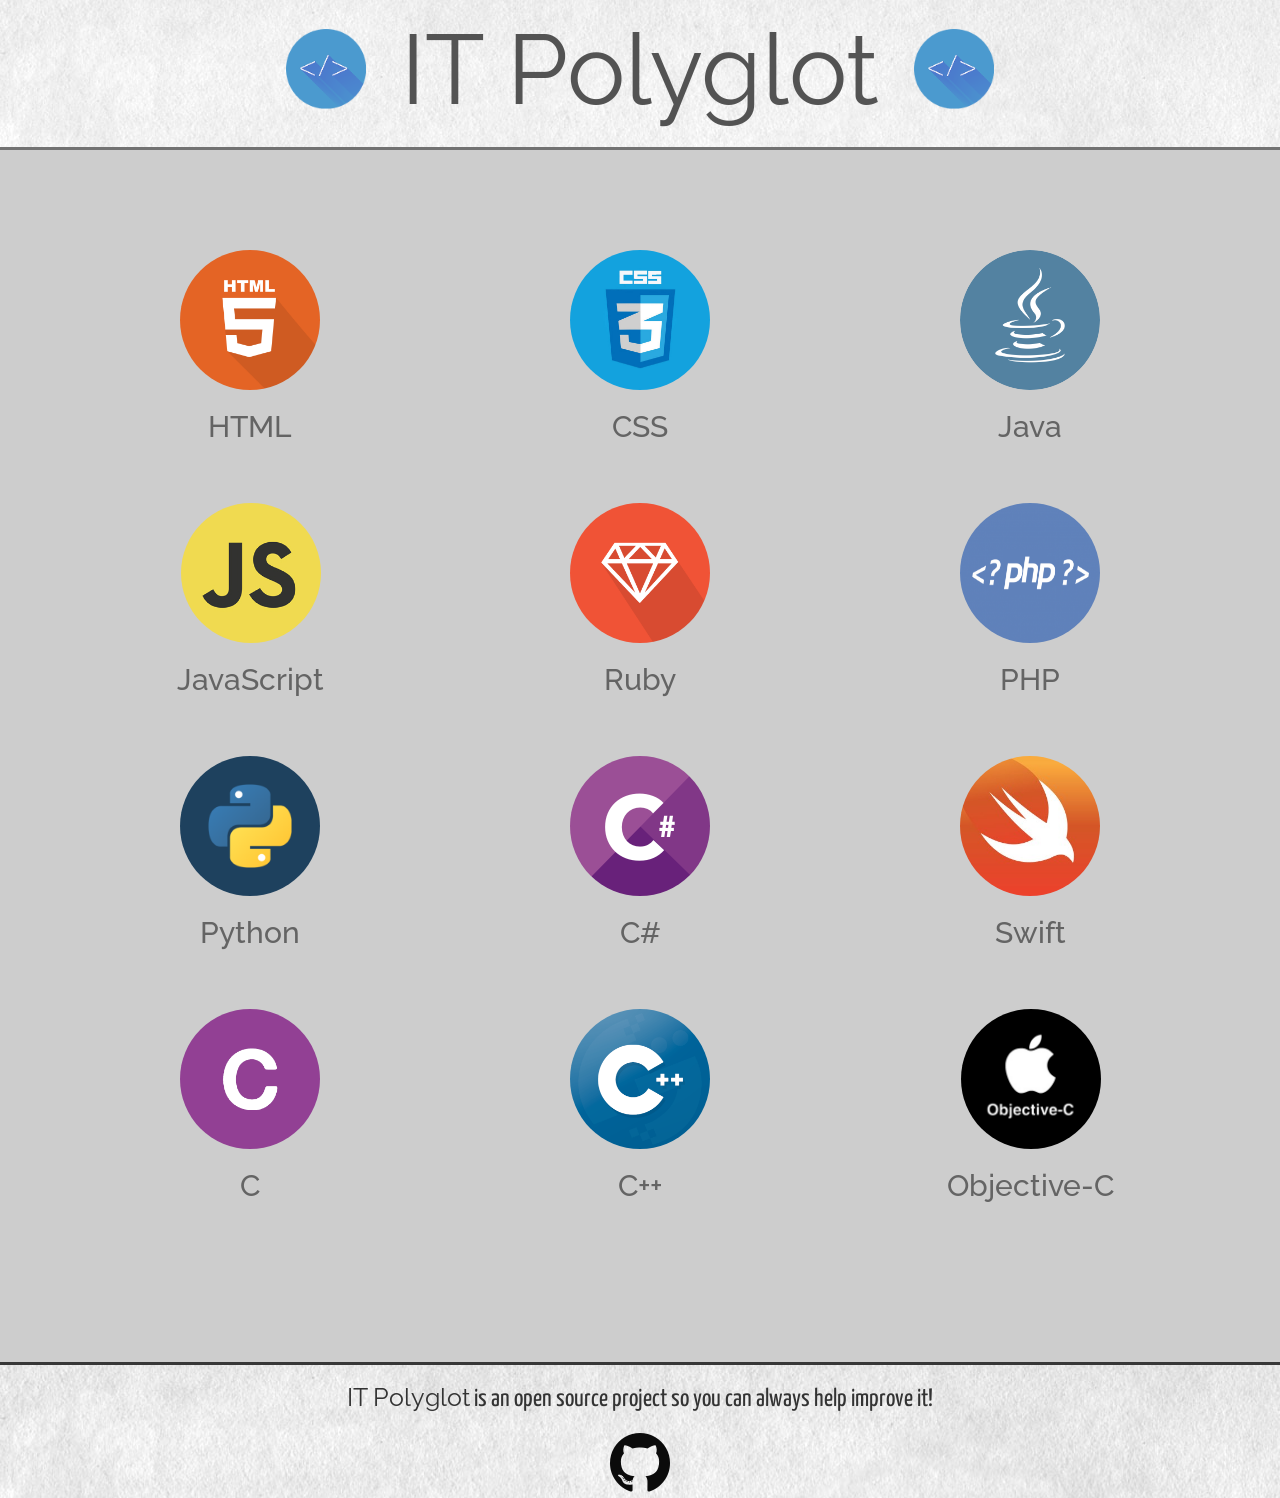
<file: index.html>
<!DOCTYPE html>
<html lang="en">
    <!--js-->
    <script src="https://ajax.googleapis.com/ajax/libs/jquery/3.1.1/jquery.min.js"></script>
    <!---->

    <!--fonts-->
    <link href='https://fonts.googleapis.com/css?family=Yanone+Kaffeesatz' rel='stylesheet' type='text/css'>
    <link href='https://fonts.googleapis.com/css?family=Raleway' rel='stylesheet' type='text/css'>
    <!---->

    <!--css-->
    <link rel="stylesheet" href="css/main.css">
    <!---->

    <!--bootstrap and fontawesome-->
    <link rel="stylesheet" href="https://maxcdn.bootstrapcdn.com/font-awesome/4.7.0/css/font-awesome.min.css">
    <link rel="stylesheet" href="https://cdnjs.cloudflare.com/ajax/libs/twitter-bootstrap/3.3.7/css/bootstrap.css">
    <meta charset="UTF-8">
    <!---->
    <title>IT Polyglot</title>
</head>
<header class="">
    <div class="headerLogo">
            <a class="title" href="https://github.com/itpolyglot/itpolyglot.github.io" target="_blank">
                <img class="headerLogoLeft" src="img/headerIcon.png">
                    <span class="headerLogo">IT Polyglot</span>
                <img class="headerLogoRight" src="img/headerIcon.png">
            </a>
    </div>
</header>
<div class="content">
    <div class="container">
        <div class="row">
            <div class="col-lg-4 col-md-4 col-sm-6 col-xs-12">
                <a href="#" class="contentLinks contentHTML hvr-pulse">
                    <img class="img-circle icon" src="img/html.png" alt="Generic placeholder image" width="140" height="140">
                    <h2 class="hvr-underline-from-left">HTML</h2>
                </a>
            </div>
            <div class="col-lg-4 col-md-4 col-sm-6 col-xs-12">
                <a href="#" class="contentLinks contentCSS hvr-pulse">
                    <img class="img-circle icon" src="img/css.jpeg" alt="Generic placeholder image" width="140" height="140">
                    <h2>CSS</h2>
                </a>
            </div>
            <div class="col-lg-4 col-md-4 col-sm-6 col-xs-12">
                <a href="#" class="contentLinks contentJava hvr-pulse">
                    <img class="img-circle icon" src="img/java.png" alt="Generic placeholder image" width="140" height="140">
                    <h2>Java</h2>
                </a>
            </div>
            <div class="col-lg-4 col-md-4 col-sm-6 col-xs-12">
                <a href="#" class="contentLinks contentJS hvr-pulse">
                    <img class="img-circle icon" src="img/js.png" alt="Generic placeholder image" width="140" height="140">
                    <h2>JavaScript</h2>
                </a>
            </div>
            <div class="col-lg-4 col-md-4 col-sm-6 col-xs-12">
                <a href="#" class="contentLinks contentRuby hvr-pulse">
                    <img class="img-circle icon" src="img/ruby.png" alt="Generic placeholder image" width="140" height="140">
                    <h2>Ruby</h2>
                </a>
            </div>
            <div class="col-lg-4 col-md-4 col-sm-6 col-xs-12">
                <a href="#" class="contentLinks contentPHP hvr-pulse">
                    <img class="img-circle icon" src="img/php.png" alt="Generic placeholder image" width="140" height="140">
                    <h2>PHP</h2>
                </a>
            </div>
            <div class="col-lg-4 col-md-4 col-sm-6 col-xs-12">
                <a href="#" class="contentLinks contentPython hvr-pulse">
                    <img class="img-circle icon" src="img/python.png" alt="Generic placeholder image" width="140" height="140">
                    <h2>Python</h2>
                </a>
            </div>
            <div class="col-lg-4 col-md-4 col-sm-6 col-xs-12">
                <a href="#" class="contentLinks contentCSharp hvr-pulse">
                    <img class="img-circle icon" src="img/csharp.png" alt="Generic placeholder image" width="140" height="140">
                    <h2>C#</h2>
                </a>
            </div>
            <div class="col-lg-4 col-md-4 col-sm-6 col-xs-12">
                <a href="#" class="contentLinks contentSwift hvr-pulse">
                    <img class="img-circle icon" src="img/swift.jpg" alt="Generic placeholder image" width="140" height="140">
                    <h2>Swift</h2>
                </a>
            </div>
            <div class="col-lg-4 col-md-4 col-sm-6 col-xs-12">
                <a href="#" class="contentLinks contentC hvr-pulse">
                    <img class="img-circle icon" src="img/c.gif" alt="Generic placeholder image" width="140" height="140">
                    <h2>C</h2>
                </a>
            </div>
            <div class="col-lg-4 col-md-4 col-sm-6 col-xs-12">
                <a href="#" class="contentLinks contentCplusplus hvr-pulse">
                    <img class="img-circle icon" src="img/cplusplus.png" alt="Generic placeholder image" width="140" height="140">
                    <h2>C++</h2>
                </a>
            </div>
            <div class="col-lg-4 col-md-4 col-sm-6 col-xs-12">
                <a href="#" class="contentLinks contentObjectiveC hvr-pulse">
                    <img class="img-circle icon" src="img/objectiveC.jpeg" alt="Generic placeholder image" width="140" height="140">
                        <h2>Objective-C</h2>
                </a>
            </div>
            <!--<div class="col-lg-4 col-md-4 col-sm-6 col-xs-12">-->
                <!--<a href="#" class="contentLinks contentObjectiveC hvr-pulse">-->
                    <!--<img class="img-circle icon" src="img/arina.jpg" alt="Generic placeholder image" width="140" height="140">-->
                    <!--<h2>English for Arina</h2>-->
                <!--</a>-->
            <!--</div>-->
        </div>
    </div>
</div>
<footer>
    <div>
        <p class="quote"><span class="footer-font">IT Polyglot</span> is an open source project so you can always help improve it!</p>
        <div class="icons-share">
            <a class="link-share link-github" href="https://github.com/itpolyglot/itpolyglot.github.io" target="_blank"><i class="fa fa-github fa-5x" aria-hidden="true"></i></a>
        </div>
    </div>
</footer>
</body>
</html>
</file>
<file: css/main.css>
/*HEADER!*/
header {
    background-image: url("../img/header.jpg");
    opacity: 0.7;
    font-family: 'Raleway', sans-serif;
    height: 150px;
    font-size: 7em;
    text-align: center;
    border-bottom: solid rgb(55, 55, 55);
}
.title {
    text-decoration: none;
    color: rgb(11, 11, 11);
}
.title:hover {
    color: rgb(55, 55, 55);
    text-decoration: none;
}
.title:focus {
    color: rgb(55, 55, 55);
    text-decoration: none;
}

.headerLogoLeft {
    width: 80px;
    height: 80px;
    margin-bottom: 20px;
    margin-right: 10px;
}

.headerLogoRight {
    width: 80px;
    height: 80px;
    margin-bottom: 20px;
    margin-left: 10px;
}


/*MEDIA*/
@media (max-width: 700px) {
    .headerLogoRight {
        display: none;
    }
    .headerLogoLeft {
       display: none;
    }

}
@media (max-width: 500px) {
    header {
        font-size: 4em;
    }
    .title {
        padding-top: 30px;
    }
}
/*!MEDIA*/

/*!HEADER*/

/*CONTENT*/
.content {
    background-image: url("../img/background.png");
}
.container {
    padding-top: 100px;
    padding-bottom: 100px;
}

.col-lg-4 {
    text-align: center;
    margin-bottom: 50px;
}

/*HOVER IMAGE*/

@-webkit-keyframes hvr-pulse {
    25% {
        -webkit-transform: scale(1.1);
        transform: scale(1.1);
    }
    75% {
        -webkit-transform: scale(0.9);
        transform: scale(0.9);
    }
}
@keyframes hvr-pulse {
    25% {
        -webkit-transform: scale(1.1);
        transform: scale(1.1);
    }
    75% {
        -webkit-transform: scale(0.9);
        transform: scale(0.9);
    }
}
.hvr-pulse {
    display: inline-block;
    vertical-align: middle;
    -webkit-transform: perspective(1px) translateZ(0);
    transform: perspective(1px) translateZ(0);
    box-shadow: 0 0 1px transparent;
}
.hvr-pulse:hover, .hvr-pulse:focus, .hvr-pulse:active {
    -webkit-animation-name: hvr-pulse;
    animation-name: hvr-pulse;
    -webkit-animation-duration: 1s;
    animation-duration: 1s;
    -webkit-animation-timing-function: linear;
    animation-timing-function: linear;
    -webkit-animation-iteration-count: infinite;
    animation-iteration-count: infinite;
}
.contentLinks {
    text-decoration: none;
    color: rgb(100, 100, 100);
    font-family: 'Raleway', sans-serif;
}

.contentLinks:hover, .contentLinks:focus {
    text-decoration: none;
}

/*DECORATION HOVER FOR EACH OTHER LANGUAGES*/
.contentHTML:hover {
    color: #E46425;
}
.contentCSS:hover {
    color: #016FBA;
}
.contentJava:hover {
    color: #5382A1;
}
.contentJS:hover {
    color: rgb(181, 165, 77);
}
.contentRuby:hover {
    color: #D84B31;
}
.contentPHP:hover {
    color: #5F81BA;
}
.contentPython:hover {
    color: #1E415E;
}
.contentCSharp:hover {
    color: #71007B;
}
.contentSwift:hover {
    color: #DD4F29;
}
.contentC:hover {
    color: #924094;
}
.contentCplusplus:hover {
    color: #006196;
}
.contentObjectiveC:hover {
    color: #000000;
}

/********************************************/
/*!CONTENT*/


/*FOOTER*/
footer {
    background-image: url("../img/header.jpg");
    /*background-color: #d9f3ff;*/
    /*height: 150px;*/
    border-top: solid rgb(55, 55, 55);

}
.footer-font {
    font-family: 'Raleway', sans-serif;
}

.icons-share {
    text-align: center;
}

.quote {
    font-family: 'Yanone Kaffeesatz', sans-serif;
    font-size: 25px;
    margin-top: 15px;
    text-align: center;

}

.link-share {
    text-decoration: none;
    color: rgb(11, 11, 11);
    margin-left: 15px;
    margin-right: 15px;

}
.link-github :hover {
    color: midnightblue;
    text-decoration: none;
}
.link-share:focus {
    color: rgb(55, 55, 55);
    text-decoration: none;
}


/*!FOOTER*/
</file>
